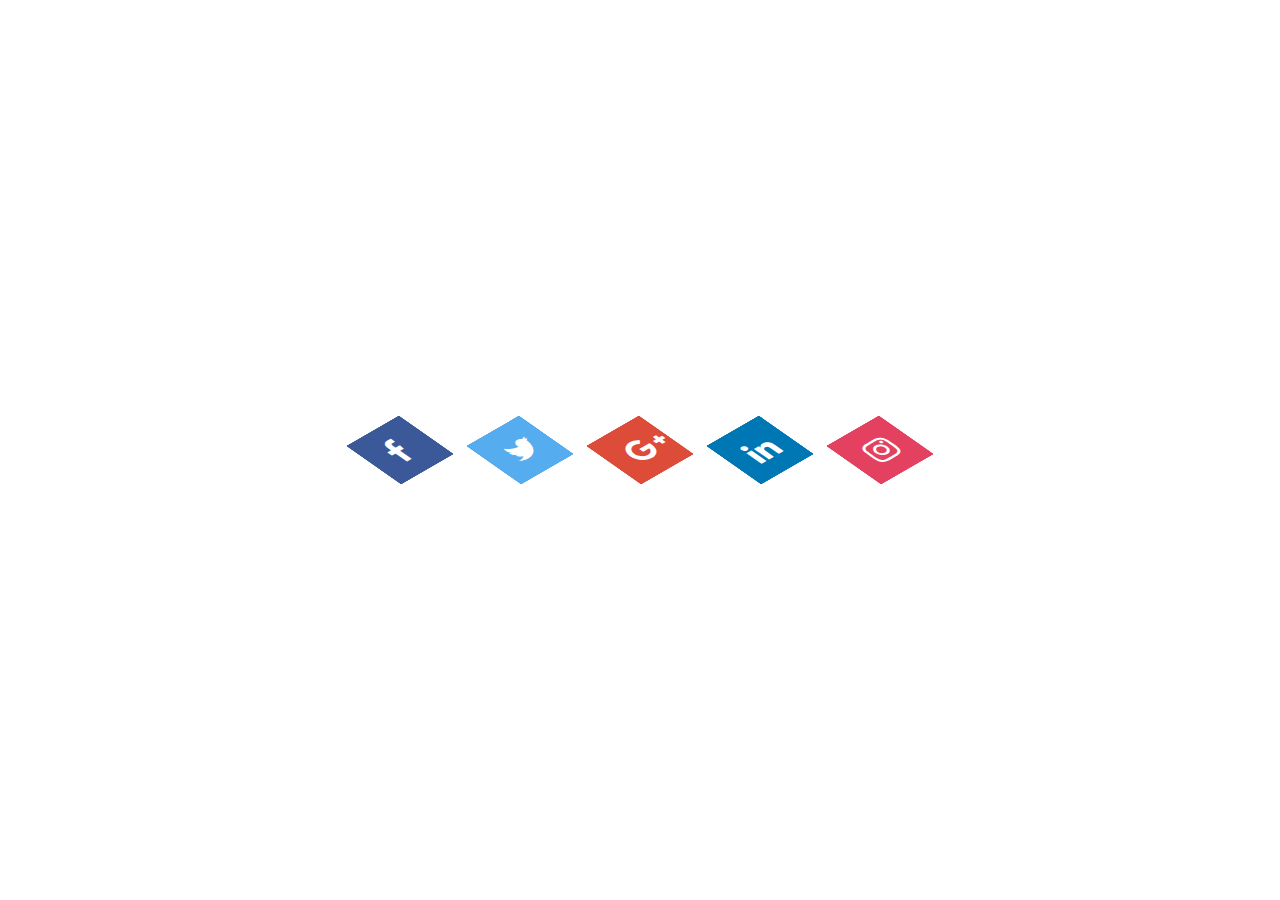
<file: index.html>
<!DOCTYPE html>
<html lang="pt-br">
<head>
    <meta charset="UTF-8">
    <meta name="viewport" content="width=device-width, initial-scale=1.0">
    <meta name="descripition" content="DesafioCSS">
    <meta name="author" content="Simone Lopes">
    <meta name="keywords" content="CSS">
    <title>Ícones em Camadas</title>
    <link rel="stylesheet" type="text/css" href="style.css">
    <link rel="stylesheet" href="https://stackpath.bootstrapcdn.com/font-awesome/4.7.0/css/font-awesome.min.css">
</head>
<body>
<ul>
    <li>
        <a href="#">
            <span></span>
            <span></span>
            <span></span>
            <span></span>
            <span class="fa fa-facebook" aria-hidden="true"></span>
        </a>
    </li>
    <li>
        <a href="#">
            <span></span>
            <span></span>
            <span></span>
            <span></span>
            <span class="fa fa-twitter" aria-hidden="true"></span>
        </a>
    </li>
    <li>
        <a href="#">
            <span></span>
            <span></span>
            <span></span>
            <span></span>
            <span class="fa fa-google-plus" aria-hidden="true"></span>
        </a>
    </li>
    <li>
        <a href="#">
            <span></span>
            <span></span>
            <span></span>
            <span></span>
            <span class="fa fa-linkedin" aria-hidden="true"></span>
        </a>
    </li>
    <li>
        <a href="#">
            <span></span>
            <span></span>
            <span></span>
            <span></span>
            <span class="fa fa-instagram" aria-hidden="true"></span>
        </a>
    </li>
</ul>
</body>
</html>
</file>
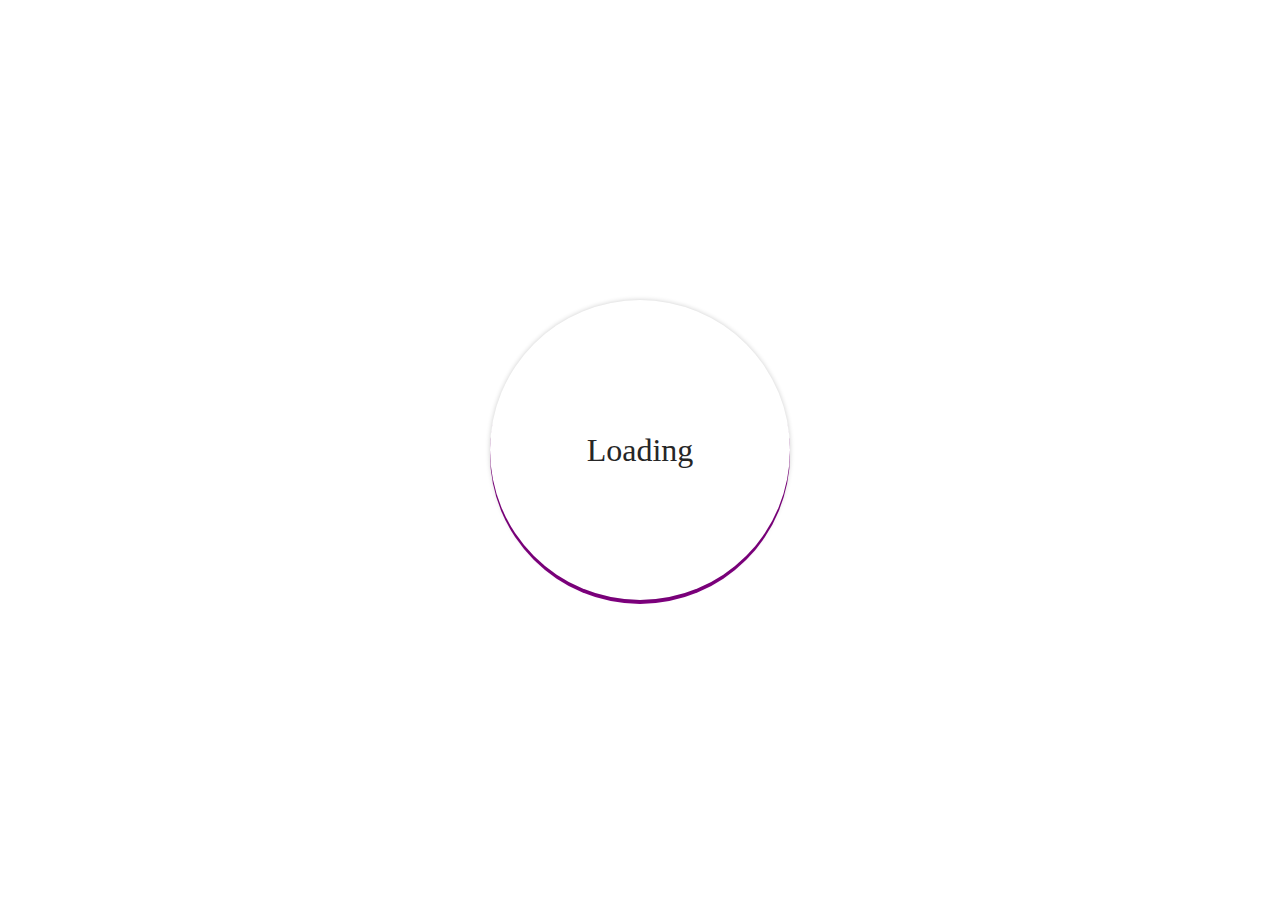
<file: dia 2/index.html>
<!DOCTYPE html>
<html lang="pt-br">
<head>
    <meta charset="UTF-8">
    <meta name="viewport" content="width=device-width, initial-scale=1.0">
    <title>Loader animado</title>
    <link rel="stylesheet" href="style.css">
</head>
<body>
<div class="center">
    <div class="text">Loading</div>
    <div class="ring"></div>
</div>
</body>
</html>
</file>
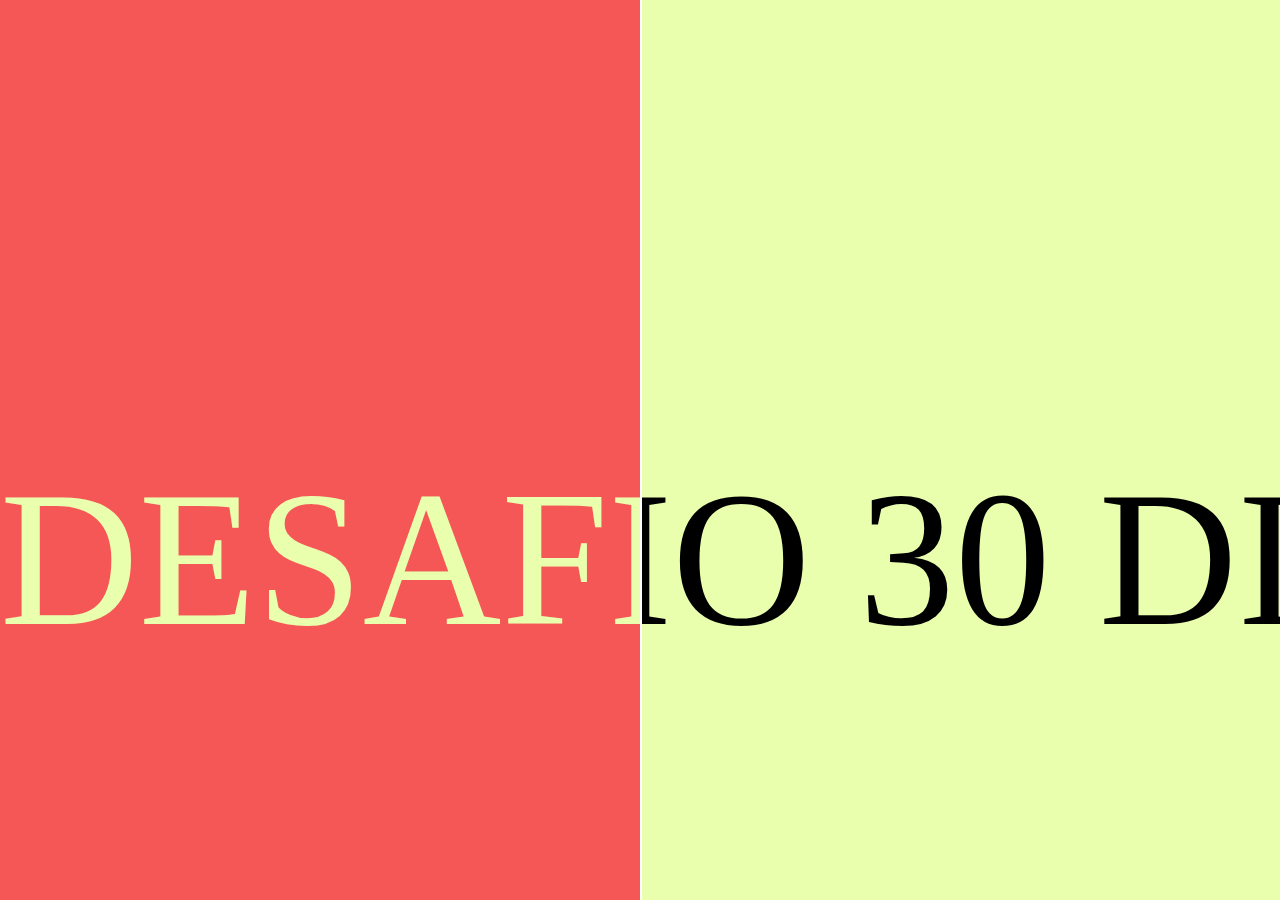
<file: dia 3/index.html>
<!DOCTYPE html>
<html lang="pt-br">
<head>
    <meta charset="UTF-8">
    <meta name="viewport" content="width=device-width, initial-scale=1.0">
    <title>Mudança de cor de texto entra em outra div</title>
    <link rel="stylesheet" href="style.css">
</head>
<body>
    <section>
        <span class="sliding">
            <span>DESAFIO</span>
            <span>30</span>
            <span>DIAS</span>
            <span>CSS</span>
            <span> - </span>
            <span>DESAFIO</span>
            <span>30</span>
            <span>DIAS</span>
            <span>CSS</span>
        </span>
        <div class="wrapper">
            <span class="sliding">
            <span>DESAFIO</span>
            <span>30</span>
            <span>DIAS</span>
            <span>CSS</span>
            <span> - </span>
            <span>DESAFIO</span>
            <span>30</span>
            <span>DIAS</span>
            <span>CSS</span>
            </span>
        </div>
    </section>
</body>
</html>
</file>
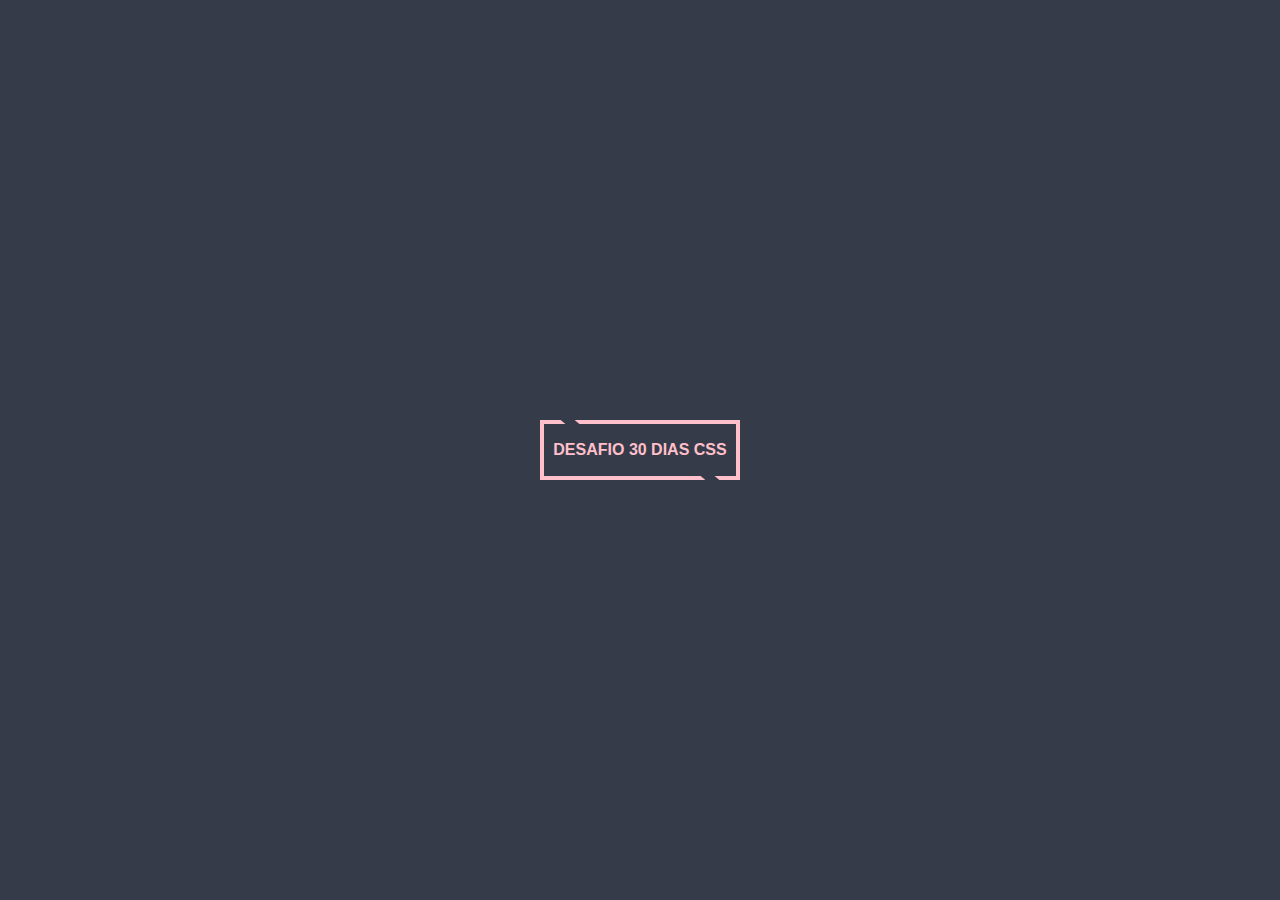
<file: dia 4/index.html>
<!DOCTYPE html>
<html lang="pt-br">
<head>
    <meta charset="UTF-8">
    <meta name="viewport" content="width=device-width, initial-scale=1.0">
    <title>Botão com efeito</title>
    <link rel="stylesheet" href="style.css">
</head>
<body>
    <button class="btn">Desafio 30 dias CSS</button>
</body>
</html>
</file>
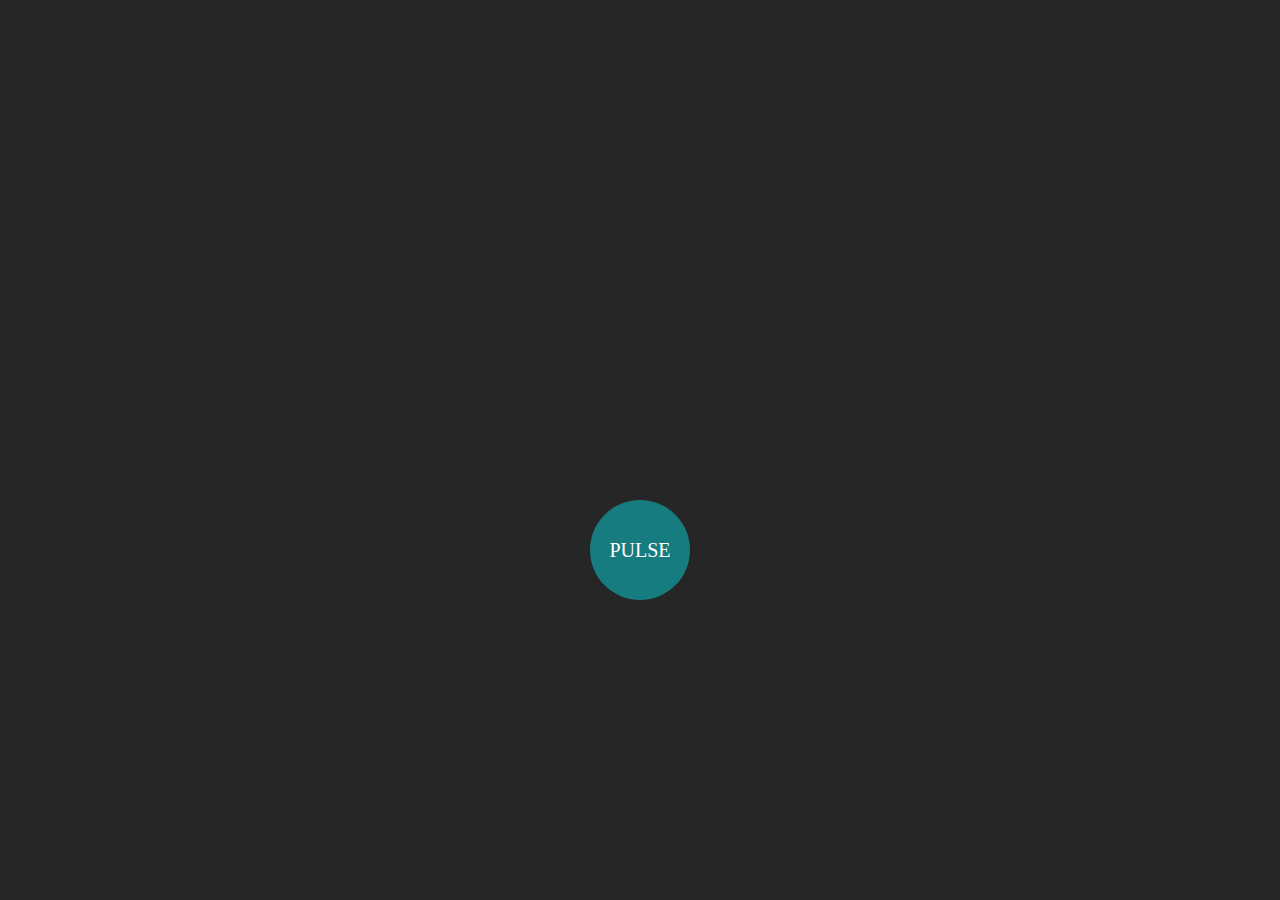
<file: dia 5/index.html>
<!DOCTYPE html>
<html lang="pt-br">
<head>
    <meta charset="UTF-8">
    <meta name="viewport" content="width=device-width, initial-scale=1.0">
    <title>Efeito Pulsar</title>
    <link rel="stylesheet" href="style.css">
</head>
<body>
    <div class="center">
        <div class="pulse">
            Pulse
        </div>
    </div>
</body>
</html>
</file>
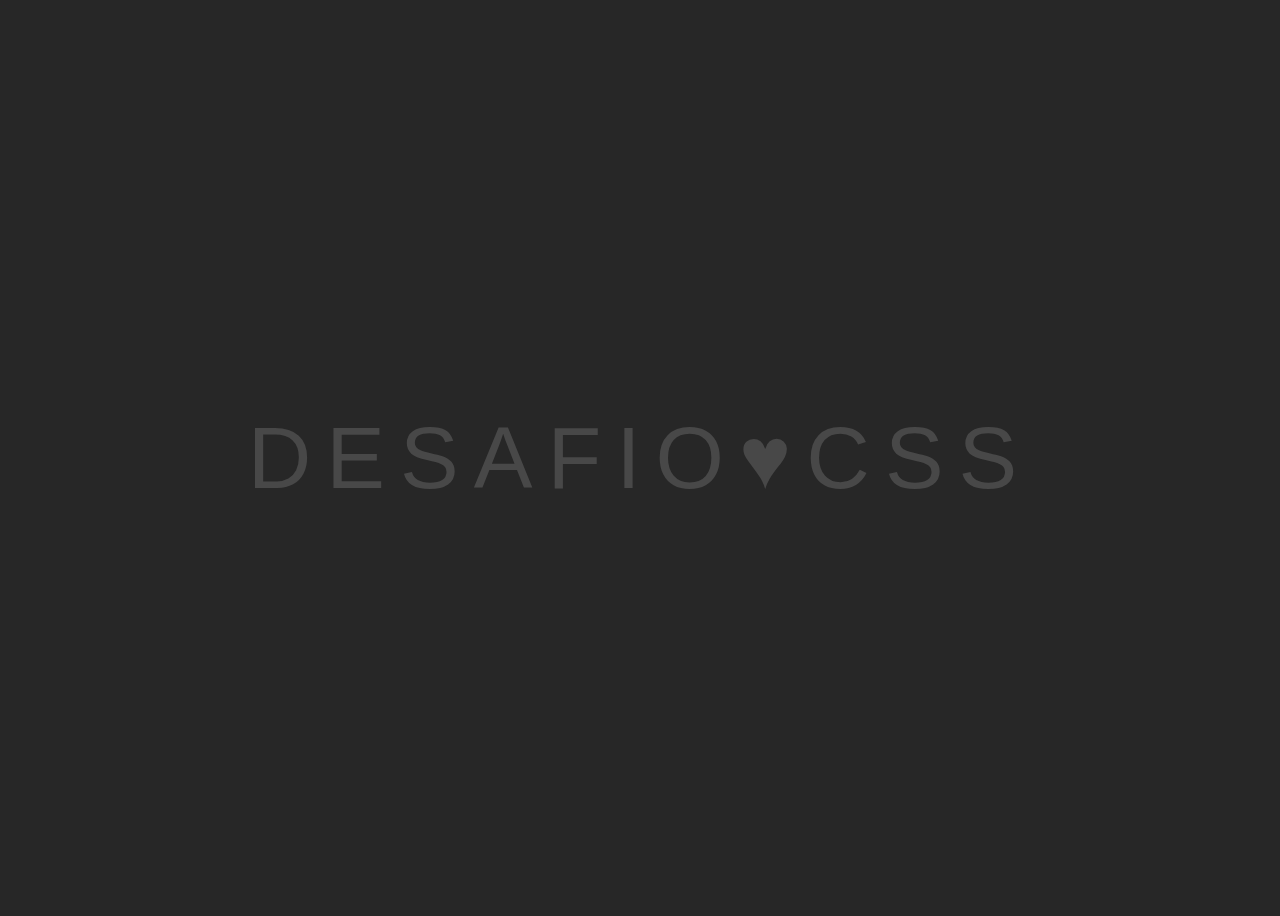
<file: dia 6/index.html>
<!DOCTYPE html>
<html lang="pt-br">
<head>
    <meta charset="UTF-8">
    <meta name="viewport" content="width=device-width, initial-scale=1.0">
    <title>Efeito lightning</title>
    <link rel="stylesheet" href="style.css">
</head>
<body>
    <ul>
        <li>D</li>
        <li>E</li>
        <li>S</li>
        <li>A</li>
        <li>F</li>
        <li>I</li>
        <li>O</li>
        <li>♥</li>
        <li>C</li>
        <li>S</li>
        <li>S</li>
    </ul>
</body>
</html>
</file>
<file: style.css>
*{
    margin: 0;
    padding: 0;
    box-sizing: border-box;
    list-style: none;
    text-decoration: none;
}

img{
    width: 100%;
    display: block;
}

body{
    height: 100vh;
    margin: 0;
    padding: 0;
    display: flex;
    align-items: center;
    justify-content: center;
}

ul {
    position: relative;
    margin: 0;
    padding: 0;
    display: flex;
}

ul li {
    position: relative;
    list-style: none;
    width: 60px;
    height: 60px;
    margin: 0 30px;
    transform: rotate(-30deg) skew(25deg);
    background: #ccc;
}

ul li span{
    position: absolute;
    top: 0;
    left: 0;
    width: 100%;
    height: 100%;
    background: #000;
    transition: 0.5s;
    display: flex !important;
    align-items: center;
    color: #fff;
    font-size: 30px !important;
    
}

ul li:hover span{
    box-shadow: -1px 1px 1px rgba(0,0,0,.1);
}

ul li:hover span:nth-child(5){
    transform: translate(40px, -40px);
    opacity: 1;
}

ul li:hover span:nth-child(4){
    transform: translate(30px, -30px);
    opacity: 0.8;
}
ul li:hover span:nth-child(3)
{
    transform: translate(20px, -20px);
    opacity: 0.6;
}
ul li:hover span:nth-child(2)
{
    transform: translate(10px, -10px);
    opacity: 0.4;
}
ul li:hover span:nth-child(1)
{
    transform: translate(0,0);
    opacity: .2;
}

ul li:nth-child(1) span
{
    background: #3b5999;
}
ul li:nth-child(2) span
{
    background: #55acee;
}
ul li:nth-child(3) span
{
    background: #dd4b39;
}
ul li:nth-child(4) span
{
    background: #0077b5;
}
ul li:nth-child(5) span
{
    background: #e4405f;
}

.fa-facebook:before, .fa-twitter:before, .fa-google-plus:before, .fa-linkedin:before, .fa-instagram:before  {
    content: "\f09a";
    margin-left: 30%;
}
</file>
<file: dia 2/style.css>
body{
    margin: 0;
    padding: 0;
    font-family: verdana;
}

.center{
    position: absolute;
    top: 50%;
    left: 50%;
    transform: translate(-50%, -50%);
}

.ring {
    width: 300px;
    height: 300px;
    border-radius: 50%;
    box-shadow: 50%;
    box-shadow: 0 4px 0 purple;
    background: transparent;
    animation: animate 1s linear infinite;
}

.text {
    width: 300px;
    height: 300px;
    border-radius: 50%;
    color: #262626;
    position: absolute; 
    top: 0;
    left: 0;
    text-align: center;
    line-height: 300px;
    font-size: 2em;
    background: transparent;
    box-shadow: 0 0 5px rgba(0,0,0,.2);
    
}

@keyframes animate {
    0% {
        transform: rotate(0deg);
    }
    100% {
        transform: rotate(360deg);
    }
}
</file>
<file: dia 3/style.css>
body
{
    margin: 0;
    padding: 0;
}
section
{
    width: 100%;
    height: 100%;
    background: #eaffae;
    box-sizing: border-box;
    overflow: hidden;
    position: absolute;
}
.wrapper 
{
    height: 100%;
    width: 50%;
    background: #f55757;
    overflow: hidden;
    color: #eaffae;
    position: absolute;
    top: 0;
    left: 0;
    border-right: 2px solid #fff;
    
}
.sliding 
{
    position: absolute;
    top: 50%;
    white-space: nowrap;
    font-size: 12em;
    line-height: 220px;
    overflow: hidden;
    font-family: "arial black";
    animation: animate 20s linear infinite;
}
@keyframes animate
{
    0%
    {
        transform: translate(0, -50%);
    }
    100%
    {
        transform: translate(-50%, -50%);
    }
}
</file>
<file: dia 4/style.css>
*{
    margin: 0;
    padding: 0;
    font-family: "montserrat", sans-serif;
}

body{
    background: #353b48;
    height: 100vh;
    display: flex;
    align-items: center;
    justify-content: center;
}

.btn{
    width: 200px;
    height: 60px;
    background: none;
    border: 4px solid;
    color: pink;
    font-weight: 700;
    text-transform: uppercase;
    cursor: pointer;
    font-size: 16px;
    position: relative;
}

.btn::before, .btn::after{
    content: "";
    position: absolute;
    width: 14px;
    height: 4px;
    background: #353b48;
    transform: skewX(50deg);
    transition: .4s linear;
}

.btn::before{
    top: -4px;
    left: 10%;
}

.btn::after{
    bottom: -4px;
    right: 10%;
}

.btn:hover::before{
    left: 80%;
}

.btn:hover::after{
    right: 80%;
}
</file>
<file: dia 5/style.css>
body{
    margin: 0;
    padding: 0;
    background: #262626;
}

.center {
    position: absolute;
    top: 50%;
    left: 50%;
    transform: translate(-50%, 50%);
}

.pulse {
    width: 100px;
    height: 100px;
    background: #177c80;
    border-radius: 50%;
    color: #fff;
    font-size: 20px;
    text-align: center;
    line-height: 100px;
    font-family: verdana;
    text-transform: uppercase;
    animation: animate 3s linear infinite;
    text-align: center;
}


@keyframes animate {
    0%
    {
        box-shadow: 0 0 0 0 rgba(55, 209, 201, 0.7), 0 0 0 0 rgba(24, 153, 104, 0.7);
    }
    40%
    {
        box-shadow: 0 0 0 50px rgba(55, 209, 201, 0), 0 0 0 0 rgba(55, 209, 201, 0.7);
    }
    80%
    {
        box-shadow: 0 0 0 50px rgba(55, 209, 201, 0), 0 0 0 30px rgba(55, 209, 201, 0);
    }
    100%
    {
        box-shadow: 0 0 0 0 rgba(55, 209, 201, 0), 0 0 0 30px rgba(55, 209, 201, 0);
    }
}
</file>
<file: dia 6/style.css>
body{
    height: 100vh;
    display: flex;
    justify-content: center;
    align-items: center;
    font-family: 'Lato', sans-serif;
    background-color: #272727 ;
}

ul {
    margin: 0;
    padding: 0;
    display: flex;
}

ul li { 
    list-style: none;
    color: #484848;
    font-size: 88px;
    letter-spacing: 15px;
    animation: lighting 1.4s linear infinite;
}

@keyframes lighting{
    0%{
        color: #484848;
        text-shadow: none;
    }
    90%{
        color: #484848;
        text-shadow: none;
    }
    100%{
        color: #fff900;
        text-shadow: 0 0 7px #fff900, 0 0 50px #ff6c00;
    }
}

ul li:nth-child(1){
    animation-delay:0 ;
}
ul li:nth-child(2){
    animation-delay:0.1s ;
}
ul li:nth-child(3){
    animation-delay:0.2s ;
}
ul li:nth-child(4){
    animation-delay:0.3s ;
}
ul li:nth-child(5){
    animation-delay:0.4s ;
}
ul li:nth-child(6){
    animation-delay:0.5s ;
}
ul li:nth-child(7){
    animation-delay:0.6s ;
}
ul li:nth-child(8){
    animation-delay:0.7s ;
}
ul li:nth-child(9){
    animation-delay:0.8s ;
}
ul li:nth-child(10){
    animation-delay:0.9s ;
}
ul li:nth-child(11){
    animation-delay:1s ;
}
</file>
